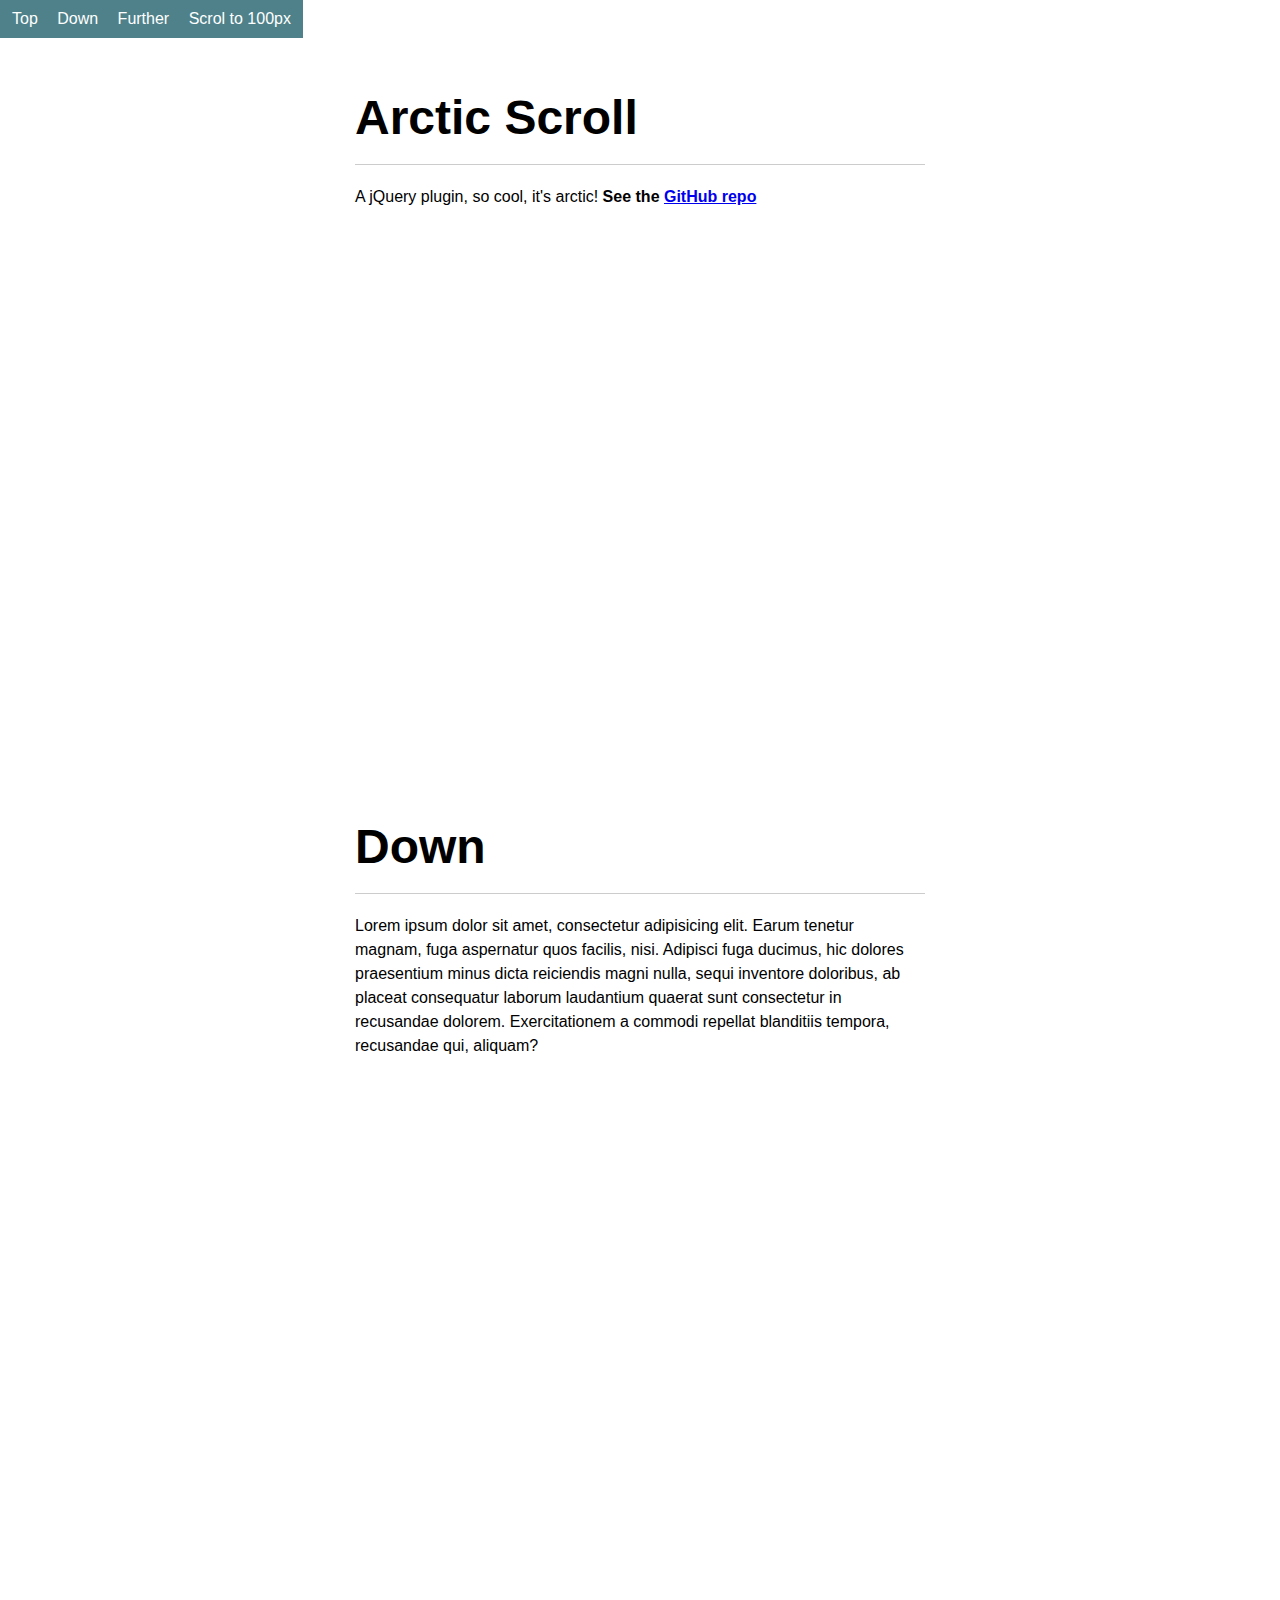
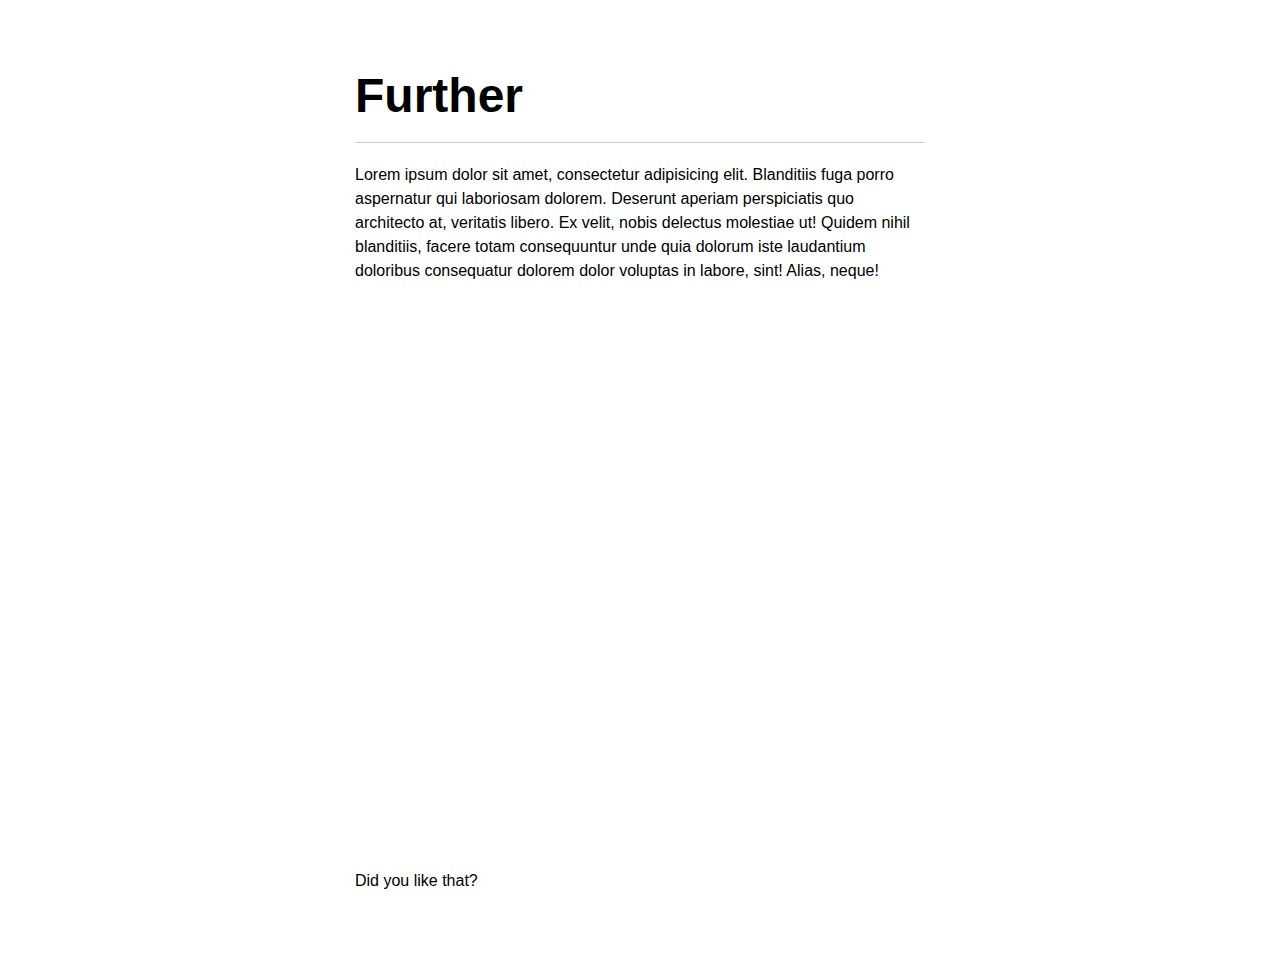
<file: script/index.html>
<!DOCTYPE html>
<html>
    <head>
    <title>Artic Scroll</title>
    <meta name="viewport" content="width=device-width, initial-scale=1, maximum-scale=1, shrink-to-fit=no">
    <meta charset="utf-8">
    <style>
        *,
        *:before,
        *:after{
            box-sizing: border-box;
        }
        body {
            font-size: 16px;
            line-height: 1.5;
            font-family: Helvetica, sans-serif;
            margin: 0 auto;
        }
        nav {
            position: fixed;
            background-color: #4E818A;
            padding: 7px 12px;
        }
        nav a {
            color: #fff;
            text-decoration: none;
            display: inline-block;
        }
        nav a + a {
            margin-left: 15px;
        }
        article, section, footer {
            display: block;
            padding: 50px 15px;
            margin: 0 auto 50vh;
            width: 100%;
            max-width: 600px;
        }
        footer {
            margin-bottom: 0;
        }
        h1 {
            font-size: 48px;
            line-height: 1.5;
            border-bottom: 1px solid #ccc;
            margin-bottom: 20px;
            padding-bottom: 10px;
        }
        h1 span {
            font-weight: 100;
            color: #ccc;
        }
        h3 {
            font-size: 20px;
            margin-bottom: 10px;
        }
        p {
            margin-bottom: 20px;
        }
        code {
            background-color: #eee;
            padding: 2px 5px;
        }
        pre {
            background-color: #eee;
            border: 1px solid #999;
            overflow: auto;
            padding: 2px 5px;
            margin-bottom: 20px;
        }
        pre code {
            background-color: none;
            padding: 0;
        }
        hr {
            border: 0;
            border-bottom: 1px solid #ccc;
        }
    </style>
</head>
<body>

    <nav>
        <a href="#top" class="arctic_scroll">Top</a>
        <a href="#down" class="arctic_scroll">Down</a>
        <a href="#further" class="arctic_scroll">Further</a>
        <a href="#" class="arctic_scroll" data-position="100">Scrol to 100px</a>
    </nav>

    <section id="top">
        <h1>Arctic Scroll</h1>
        <p>A jQuery plugin, so cool, it's arctic! <b>See the <a href="https://github.com/PaulAdamDavis/Arctic-Scroll">GitHub repo</a></b></p>
    </section>

    <section id="down">
        <h1>Down</h1>
        <p>Lorem ipsum dolor sit amet, consectetur adipisicing elit. Earum tenetur magnam, fuga aspernatur quos facilis, nisi. Adipisci fuga ducimus, hic dolores praesentium minus dicta reiciendis magni nulla, sequi inventore doloribus, ab placeat consequatur laborum laudantium quaerat sunt consectetur in recusandae dolorem. Exercitationem a commodi repellat blanditiis tempora, recusandae qui, aliquam?</p>
    </section>

    <section id="further">
        <h1>Further</h1>
        <p>Lorem ipsum dolor sit amet, consectetur adipisicing elit. Blanditiis fuga porro aspernatur qui laboriosam dolorem. Deserunt aperiam perspiciatis quo architecto at, veritatis libero. Ex velit, nobis delectus molestiae ut! Quidem nihil blanditiis, facere totam consequuntur unde quia dolorum iste laudantium doloribus consequatur dolorem dolor voluptas in labore, sint! Alias, neque!</p>
    </section>

    <footer>
        <p>Did you like that?</p>
    </footer>

    <script src="https://code.jquery.com/jquery-2.1.4.min.js"></script>
    <script src="jquery.arctic_scroll.js"></script>
    <script>
        $(function(){
            $(".arctic_scroll").arctic_scroll({
                speed: 800
            });
        });
    </script>

</body>
</html>
</file>
